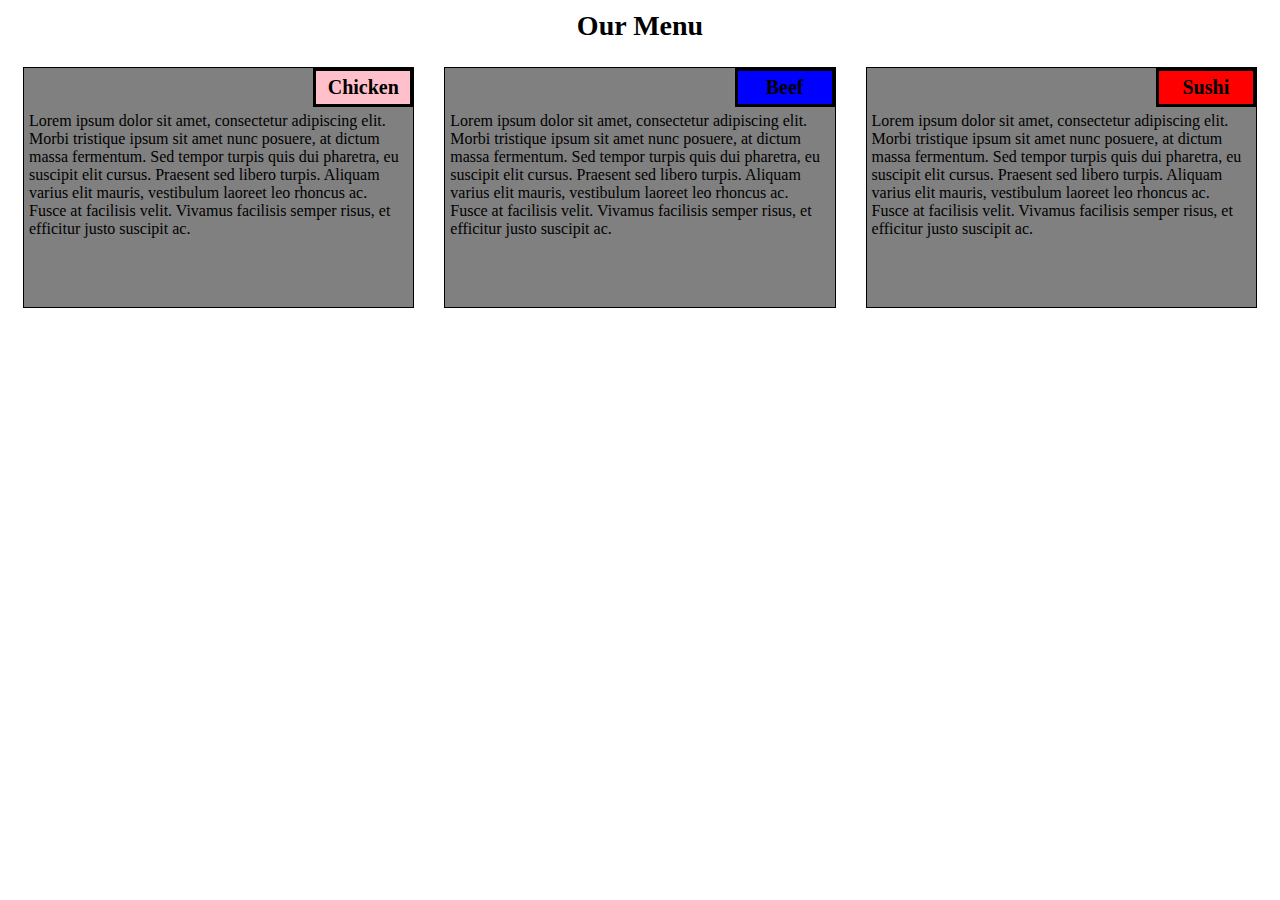
<file: index.html>
<!DOCTYPE html>
<html>
<head>
<meta charset="utf-8">
<meta name="viewport" content="width=device-width, initial-scale=1">
<title>Module 2 Assignment</title>
<style>
* {
    box-sizing: border-box;
  }
  body {
    background-color: white;
  }
  h1 {
    margin: 10px;
    text-align: center;
    font-family: Comic Sans MS;
    font-weight: bold;
    font-size: 175%;
    color:black;
  }
  section {
    position: relative;
    padding: 15px;
    width: 100%;
  }
  
  div {
    position: relative;
    background-color: gray;
    border: 1px solid black;
    width: 100%;
    margin-left: auto;
    margin-right: auto;
    margin-bottom: auto;
  }
  .s1 {
    float: right;
    width: 100px;
    padding: 5px;
    margin: 0px;
    border: 3px solid black;
    text-align: center;
    font-size: 125%;
    font-weight: bold;
    background-color: pink;
    
  }

  .s2 {
    float: right;
    color: black;
    width: 100px;
    padding: 5px;
    margin: 0px;
    border: 3px solid black;
    text-align: center;
    font-size: 125%;
    font-weight: bold;
    background-color: blue;
    
  }
   .s3 {
    color: black;
    float: right;
    width: 100px;
    padding: 5px;
    margin: 0px;
    border: 3px solid black;
    text-align: center;
    font-size: 125%;
    font-weight: bold;
    background-color: red;
    
  }
  .content {
    padding: 5px;
    border: none;
    background-color: gray;
    font-family: Comic Sans MS;
    color: black;
    margin: 0px;
    height: 200px;
    overflow: auto;
    clear: right;
  }
  
  .row {
    width: 90%;
  }
  
  /*desktop version*/
  @media (min-width: 992px){
    .column-lg-4 {
      float: left;
      width: 33.33%;
    }
  }
  /*tablet version*/
  @media (min-width: 768px) and (max-width: 991px){
    .colmn-md-6 {
      float: left;
      width: 50%;
      margin-left: auto;
      margin-right: auto;
    }
    .colmn-md-12 {
      float: left;
      width: 100%;
      margin-left: auto;
      margin-right: auto;
    }
  }
  /*mobile version*/
  @media (max-width: 767px){
    .colmn-sm-12 {
      float: left;
      width: 100%;
    }
  }

</style>
</head>
<body>


<h1>Our Menu </h1>
  <section class="column-lg-4 colmn-md-6 colmn-sm-12">
    <div>
      <p class="s1">Chicken</p>
      <p class="content">
       Lorem ipsum dolor sit amet, consectetur adipiscing elit. Morbi tristique ipsum sit amet nunc posuere, at dictum massa fermentum. Sed tempor turpis quis dui pharetra, eu suscipit elit cursus. Praesent sed libero turpis. Aliquam varius elit mauris, vestibulum laoreet leo rhoncus ac. Fusce at facilisis velit. Vivamus facilisis semper risus, et efficitur justo suscipit ac.
      </p>
    </div>
  </section>
  <section class="column-lg-4 colmn-md-6 colmn-sm-12">
    <div>
      <p class="s2">Beef</p>
      <p class="content">Lorem ipsum dolor sit amet, consectetur adipiscing elit. Morbi tristique ipsum sit amet nunc posuere, at dictum massa fermentum. Sed tempor turpis quis dui pharetra, eu suscipit elit cursus. Praesent sed libero turpis. Aliquam varius elit mauris, vestibulum laoreet leo rhoncus ac. Fusce at facilisis velit. Vivamus facilisis semper risus, et efficitur justo suscipit ac.</p>
    </div>
  </section>
  <section class="column-lg-4 colmn-md-12 colmn-sm-12">
  <div>
    <p class="s3">Sushi</p>
      <p class="content">Lorem ipsum dolor sit amet, consectetur adipiscing elit. Morbi tristique ipsum sit amet nunc posuere, at dictum massa fermentum. Sed tempor turpis quis dui pharetra, eu suscipit elit cursus. Praesent sed libero turpis. Aliquam varius elit mauris, vestibulum laoreet leo rhoncus ac. Fusce at facilisis velit. Vivamus facilisis semper risus, et efficitur justo suscipit ac.</p>
  </div>


</body>
</html>
</file>
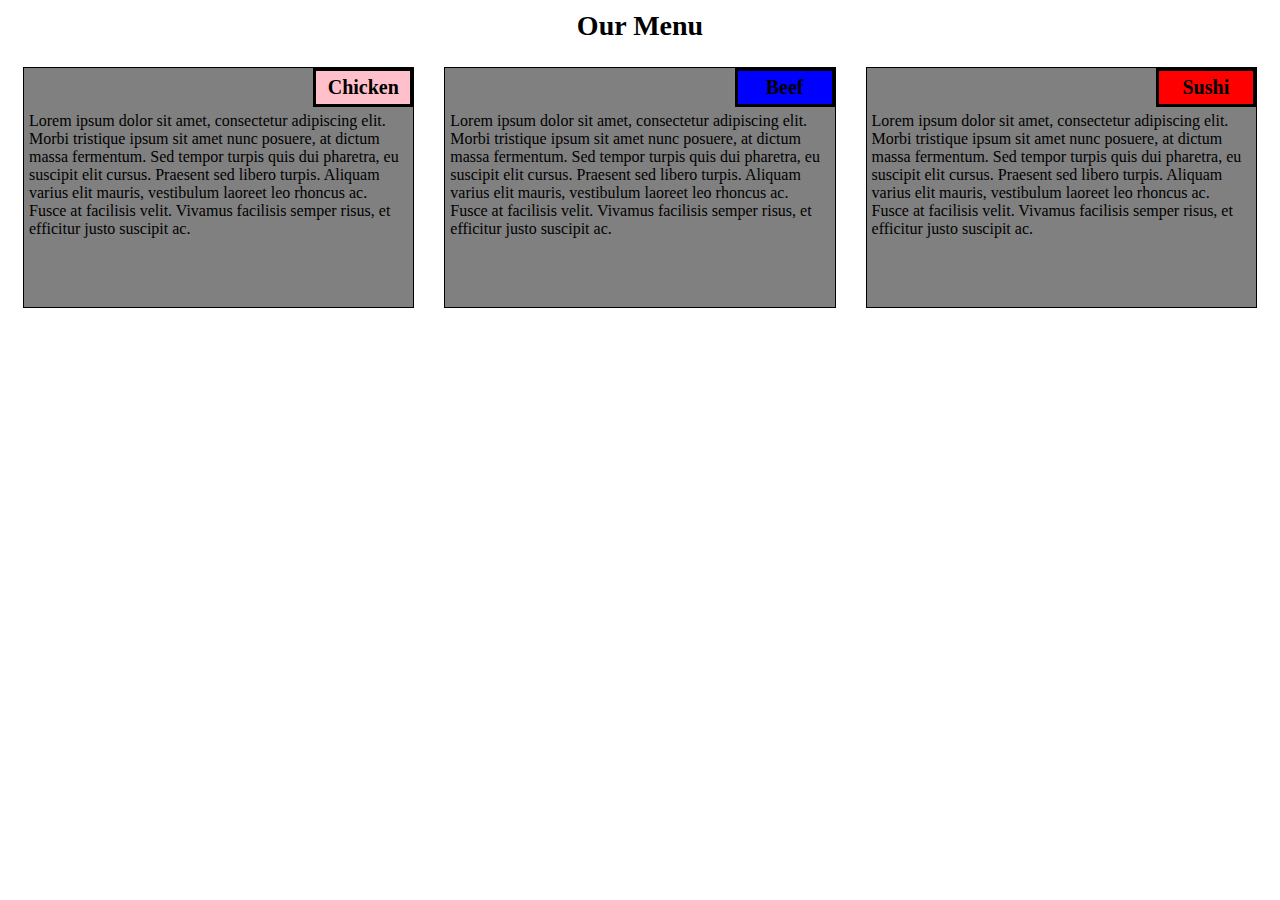
<file: mod2_solutions/mod2_solution.html>
<!DOCTYPE html>
<html>
<head>
<meta charset="utf-8">
<meta name="viewport" content="width=device-width, initial-scale=1">
<title>Module 2 Assignment</title>
<style>
* {
    box-sizing: border-box;
  }
  body {
    background-color: white;
  }
  h1 {
    margin: 10px;
    text-align: center;
    font-family: Comic Sans MS;
    font-weight: bold;
    font-size: 175%;
    color:black;
  }
  section {
    position: relative;
    padding: 15px;
    width: 100%;
  }
  
  div {
    position: relative;
    background-color: gray;
    border: 1px solid black;
    width: 100%;
    margin-left: auto;
    margin-right: auto;
    margin-bottom: auto;
  }
  .s1 {
    float: right;
    width: 100px;
    padding: 5px;
    margin: 0px;
    border: 3px solid black;
    text-align: center;
    font-size: 125%;
    font-weight: bold;
    background-color: pink;
    
  }

  .s2 {
    float: right;
    color: black;
    width: 100px;
    padding: 5px;
    margin: 0px;
    border: 3px solid black;
    text-align: center;
    font-size: 125%;
    font-weight: bold;
    background-color: blue;
    
  }
   .s3 {
    color: black;
    float: right;
    width: 100px;
    padding: 5px;
    margin: 0px;
    border: 3px solid black;
    text-align: center;
    font-size: 125%;
    font-weight: bold;
    background-color: red;
    
  }
  .content {
    padding: 5px;
    border: none;
    background-color: gray;
    font-family: Comic Sans MS;
    color: black;
    margin: 0px;
    height: 200px;
    overflow: auto;
    clear: right;
  }
  
  .row {
    width: 90%;
  }
  
  /*desktop version*/
  @media (min-width: 992px){
    .column-lg-4 {
      float: left;
      width: 33.33%;
    }
  }
  /*tablet version*/
  @media (min-width: 768px) and (max-width: 991px){
    .colmn-md-6 {
      float: left;
      width: 50%;
      margin-left: auto;
      margin-right: auto;
    }
    .colmn-md-12 {
      float: left;
      width: 100%;
      margin-left: auto;
      margin-right: auto;
    }
  }
  /*mobile version*/
  @media (max-width: 767px){
    .colmn-sm-12 {
      float: left;
      width: 100%;
    }
  }

</style>
</head>
<body>


<h1>Our Menu </h1>
  <section class="column-lg-4 colmn-md-6 colmn-sm-12">
    <div>
      <p class="s1">Chicken</p>
      <p class="content">
       Lorem ipsum dolor sit amet, consectetur adipiscing elit. Morbi tristique ipsum sit amet nunc posuere, at dictum massa fermentum. Sed tempor turpis quis dui pharetra, eu suscipit elit cursus. Praesent sed libero turpis. Aliquam varius elit mauris, vestibulum laoreet leo rhoncus ac. Fusce at facilisis velit. Vivamus facilisis semper risus, et efficitur justo suscipit ac.
      </p>
    </div>
  </section>
  <section class="column-lg-4 colmn-md-6 colmn-sm-12">
    <div>
      <p class="s2">Beef</p>
      <p class="content">Lorem ipsum dolor sit amet, consectetur adipiscing elit. Morbi tristique ipsum sit amet nunc posuere, at dictum massa fermentum. Sed tempor turpis quis dui pharetra, eu suscipit elit cursus. Praesent sed libero turpis. Aliquam varius elit mauris, vestibulum laoreet leo rhoncus ac. Fusce at facilisis velit. Vivamus facilisis semper risus, et efficitur justo suscipit ac.</p>
    </div>
  </section>
  <section class="column-lg-4 colmn-md-12 colmn-sm-12">
  <div>
    <p class="s3">Sushi</p>
      <p class="content">Lorem ipsum dolor sit amet, consectetur adipiscing elit. Morbi tristique ipsum sit amet nunc posuere, at dictum massa fermentum. Sed tempor turpis quis dui pharetra, eu suscipit elit cursus. Praesent sed libero turpis. Aliquam varius elit mauris, vestibulum laoreet leo rhoncus ac. Fusce at facilisis velit. Vivamus facilisis semper risus, et efficitur justo suscipit ac.</p>
  </div>


</body>
</html>
</file>
